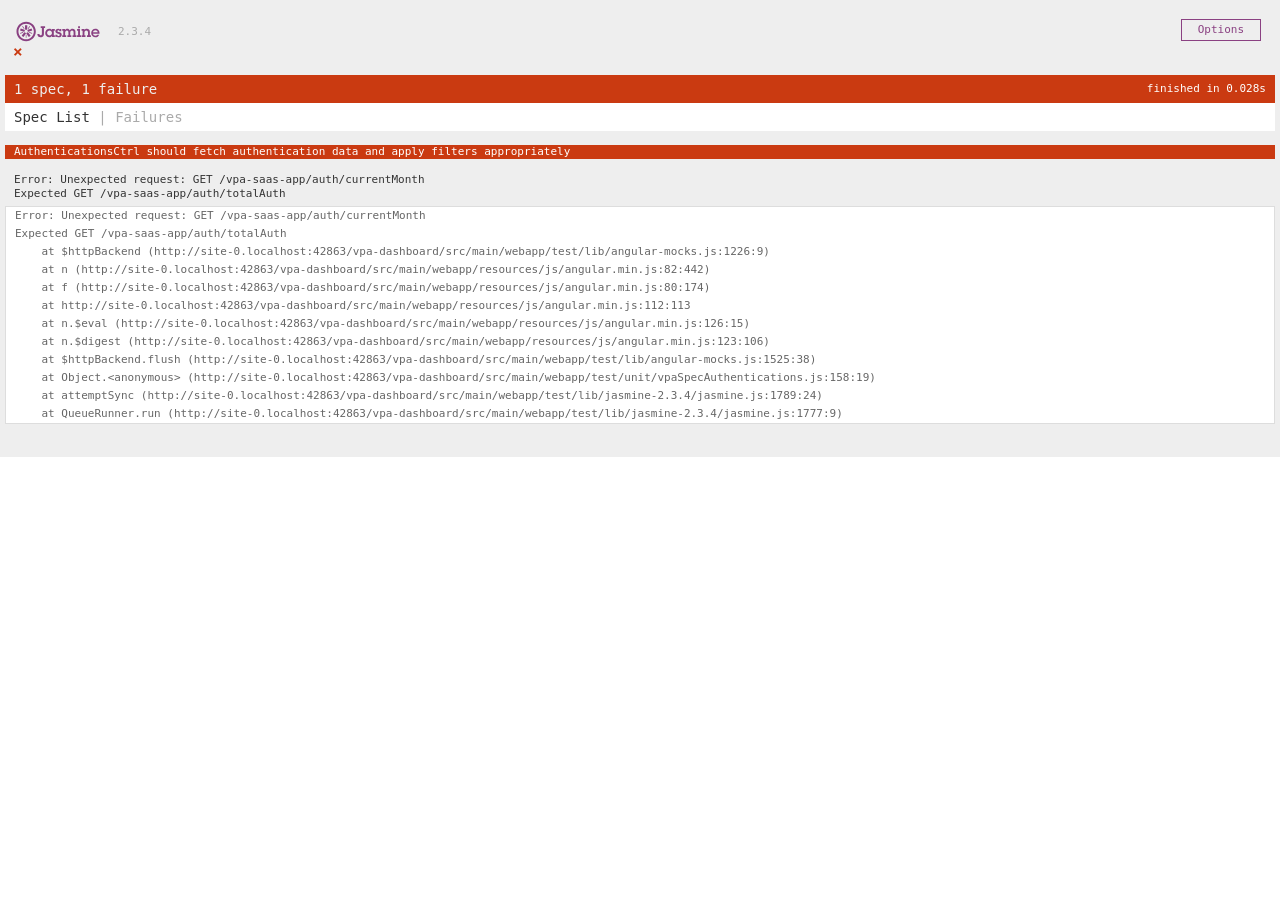
<file: vpa-dashboard/src/main/webapp/test/unit/SpecRunner.html>
<!DOCTYPE html>
<html>
<head>
	<meta charset="utf-8">
	<title>Jasmine Spec Runner v2.3.4</title>

	<link rel="shortcut icon" type="image/png" href="../lib/jasmine-2.3.4/jasmine_favicon.png">
	<link rel="stylesheet" href="../lib/jasmine-2.3.4/jasmine.css">

	<script src="../lib/jasmine-2.3.4/jasmine.js"></script>
	<script src="../lib/jasmine-2.3.4/jasmine-html.js"></script>
	<script src="../lib/jasmine-2.3.4/boot.js"></script>
	

	<script type="text/javascript" src="../../resources/js/jquery-1.11.2.js"></script>
    <script type="text/javascript" src="../../resources/js/html2canvas.js"></script>
	<script type="text/javascript" src="../../resources/js/jquery.plugin.html2canvas.js"></script>
	<script type="text/javascript" src="../../resources/js/rgbcolor.js"></script>
    <script type="text/javascript" src="../../resources/js/StackBlur.js"></script>
	<script type="text/javascript" src="../../resources/js/canvg.js"></script>
	
	<script type="text/javascript" src="../../resources/js/angular.min.js"></script>
	<script type="text/javascript" src="../../test/lib/angular-mocks.js"></script>
	<script type="text/javascript" src="../../resources/js/angular-route.min.js"></script>
	<script type="text/javascript" src="../../resources/js/ngStorage.min.js"></script>
	<script type="text/javascript" src="../../resources/js/ui-bootstrap-tpls-0.13.0.min.js"></script>
	<script type="text/javascript" src="../../resources/js/angular-footable.js"></script>
	<script type="text/javascript" src="../../resources/js/angular-vertilize.min.js"></script>
	<script src="../../resources/js/d3.v3.min.js"></script> 
	<script src="../../resources/js/d3.tip.v0.6.3.js"></script>
	<script src="../../resources/js/footable.js"></script>
	<script src="../../resources/js/angular-footable.js"></script>
	
	
	<script type="text/javascript" src="../../main.js"></script>
	<script src="../../services/sharedData.js"></script>
    <script src="../../factories/factory.js"></script>
    <script src="../../factories/commonFunctions.js"></script>
    <script type="application/javascript" src="../../filters/filters.js"></script>
    <script type="application/javascript" src="../../directives/directives.js"></script>
    <script type="application/javascript" src="../../controllers/menuController.js"></script>
    <script type="application/javascript" src="../../controllers/mainController.js"></script>
    <script type="application/javascript" src="../../controllers/loginController.js"></script>
    <script type="application/javascript" src="../../controllers/forgotPasswordController.js"></script>
    <script type="application/javascript" src="../../controllers/dashboardController.js"></script>
    <script type="application/javascript" src="../../controllers/notificationController.js"></script>
	<script type="application/javascript" src="../../controllers/viewAllUnprotectedProductsController.js"></script>
	<script type="application/javascript" src="../../controllers/viewAllCompromisedProductsController.js"></script>
	<script type="application/javascript" src="../../controllers/viewAllBuyingCFEntitiesController.js"></script>
	<script type="application/javascript" src="../../controllers/viewAllSellingCFEntitiesController.js"></script>
	<script src="../../controllers/authenticationsController.js"></script>
    <script type="application/javascript" src="../../controllers/resetPasswordController.js"></script>
	
	 <!-- <script type="text/javascript" src="vpaSpecServices.js"></script>
	<script type="text/javascript" src="vpaSpecFilters.js"></script>
	<script type="text/javascript" src="vpaSpecRoute.js"></script>
	<script type="text/javascript" src="vpaSpec.js"></script> -->
	<script type="text/javascript" src="vpaSpecAuthentications.js"></script>
</head>
<body>
</body>
</html>
</file>
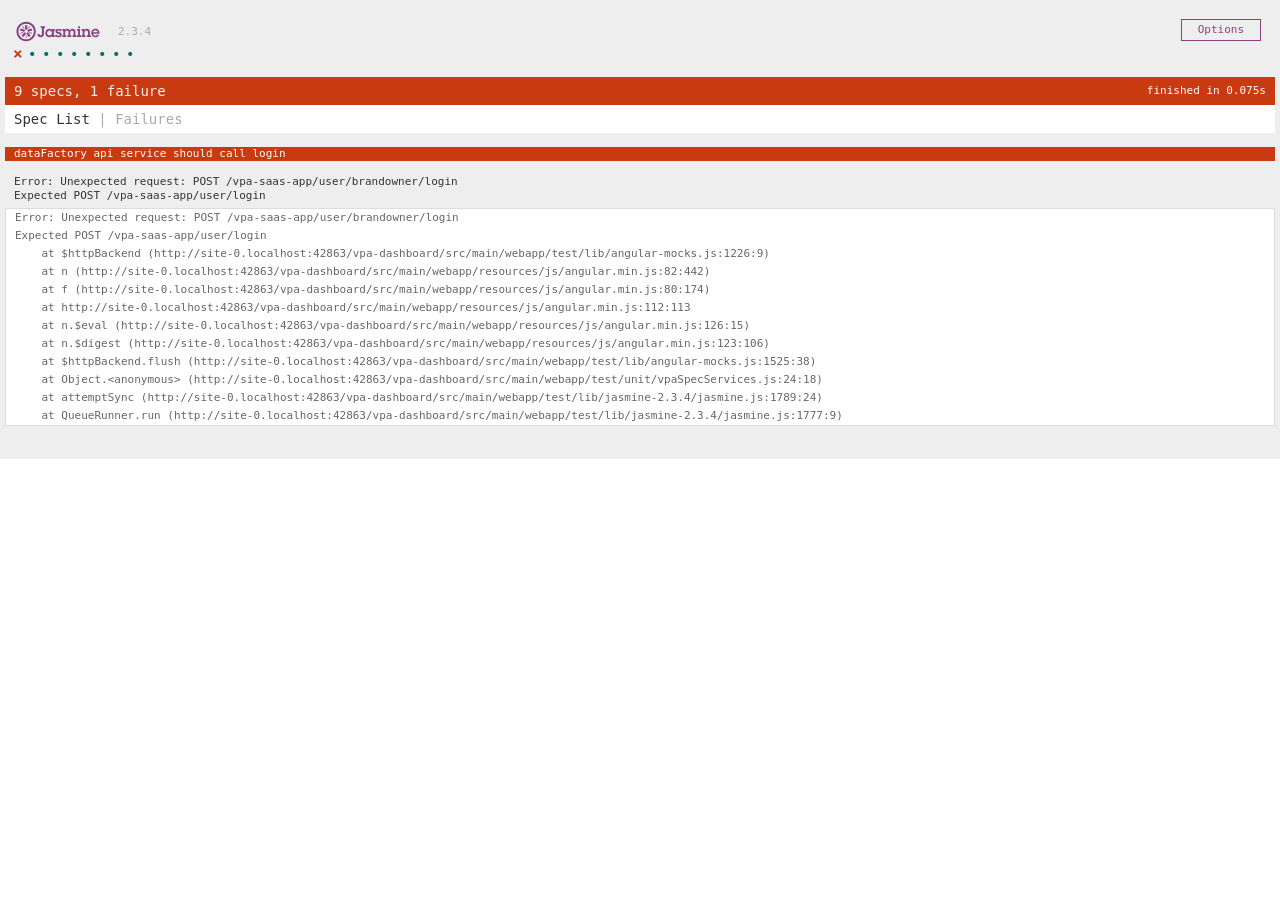
<file: vpa-dashboard/src/main/webapp/test/unit/SpecRunnerServices.html>
<!DOCTYPE html>
<html>
<head>
	<meta charset="utf-8">
	<title>Jasmine Spec Runner v2.3.4</title>

	<link rel="shortcut icon" type="image/png" href="../lib/jasmine-2.3.4/jasmine_favicon.png">
	<link rel="stylesheet" href="../lib/jasmine-2.3.4/jasmine.css">

	<script src="../lib/jasmine-2.3.4/jasmine.js"></script>
	<script src="../lib/jasmine-2.3.4/jasmine-html.js"></script>
	<script src="../lib/jasmine-2.3.4/boot.js"></script>
	

	<script type="text/javascript" src="../../resources/js/jquery-1.11.2.js"></script>
    <script type="text/javascript" src="../../resources/js/html2canvas.js"></script>
	<script type="text/javascript" src="../../resources/js/jquery.plugin.html2canvas.js"></script>
	<script type="text/javascript" src="../../resources/js/rgbcolor.js"></script>
    <script type="text/javascript" src="../../resources/js/StackBlur.js"></script>
	<script type="text/javascript" src="../../resources/js/canvg.js"></script>
	
	<script type="text/javascript" src="../../resources/js/angular.min.js"></script>
	<script type="text/javascript" src="../../test/lib/angular-mocks.js"></script>
	<script type="text/javascript" src="../../resources/js/angular-route.min.js"></script>
	<script type="text/javascript" src="../../resources/js/ngStorage.min.js"></script>
	<script type="text/javascript" src="../../resources/js/ui-bootstrap-tpls-0.13.0.min.js"></script>
	<script type="text/javascript" src="../../resources/js/angular-footable.js"></script>
	<script type="text/javascript" src="../../resources/js/angular-vertilize.min.js"></script>
	<script src="../../resources/js/d3.v3.min.js"></script> 
	<script src="../../resources/js/d3.tip.v0.6.3.js"></script>
	<script src="../../resources/js/footable.js"></script>
	<script src="../../resources/js/angular-footable.js"></script>
	
	
	<script type="text/javascript" src="../../main.js"></script>
	<script src="../../services/sharedData.js"></script>
    <script src="../../factories/factory.js"></script>
    <script src="../../factories/commonFunctions.js"></script>
    <script type="application/javascript" src="../../filters/filters.js"></script>
    <script type="application/javascript" src="../../directives/directives.js"></script>
    <script type="application/javascript" src="../../controllers/menuController.js"></script>
    <script type="application/javascript" src="../../controllers/mainController.js"></script>
    <script type="application/javascript" src="../../controllers/loginController.js"></script>
    <script type="application/javascript" src="../../controllers/forgotPasswordController.js"></script>
    <script type="application/javascript" src="../../controllers/dashboardController.js"></script>
    <script type="application/javascript" src="../../controllers/notificationController.js"></script>
	<script type="application/javascript" src="../../controllers/viewAllUnprotectedProductsController.js"></script>
	<script type="application/javascript" src="../../controllers/viewAllCompromisedProductsController.js"></script>
	<script type="application/javascript" src="../../controllers/viewAllBuyingCFEntitiesController.js"></script>
	<script type="application/javascript" src="../../controllers/viewAllSellingCFEntitiesController.js"></script>
    <script type="application/javascript" src="../../controllers/resetPasswordController.js"></script>
	
	<script type="text/javascript" src="vpaSpecServices.js"></script>
</head>
<body>
</body>
</html>
</file>
<file: vpa-dashboard/src/main/webapp/test/lib/jasmine-2.3.4/jasmine.css>
body { overflow-y: scroll; }

.jasmine_html-reporter { background-color: #eee; padding: 5px; margin: -8px; font-size: 11px; font-family: Monaco, "Lucida Console", monospace; line-height: 14px; color: #333; }
.jasmine_html-reporter a { text-decoration: none; }
.jasmine_html-reporter a:hover { text-decoration: underline; }
.jasmine_html-reporter p, .jasmine_html-reporter h1, .jasmine_html-reporter h2, .jasmine_html-reporter h3, .jasmine_html-reporter h4, .jasmine_html-reporter h5, .jasmine_html-reporter h6 { margin: 0; line-height: 14px; }
.jasmine_html-reporter .banner, .jasmine_html-reporter .symbol-summary, .jasmine_html-reporter .summary, .jasmine_html-reporter .result-message, .jasmine_html-reporter .spec .description, .jasmine_html-reporter .spec-detail .description, .jasmine_html-reporter .alert .bar, .jasmine_html-reporter .stack-trace { padding-left: 9px; padding-right: 9px; }
.jasmine_html-reporter .banner { position: relative; }
.jasmine_html-reporter .banner .title { background: url('[data-uri]') no-repeat; background: url('[data-uri]') no-repeat, none; -moz-background-size: 100%; -o-background-size: 100%; -webkit-background-size: 100%; background-size: 100%; display: block; float: left; width: 90px; height: 25px; }
.jasmine_html-reporter .banner .version { margin-left: 14px; position: relative; top: 6px; }
.jasmine_html-reporter #jasmine_content { position: fixed; right: 100%; }
.jasmine_html-reporter .version { color: #aaa; }
.jasmine_html-reporter .banner { margin-top: 14px; }
.jasmine_html-reporter .duration { color: #fff; float: right; line-height: 28px; padding-right: 9px; }
.jasmine_html-reporter .symbol-summary { overflow: hidden; *zoom: 1; margin: 14px 0; }
.jasmine_html-reporter .symbol-summary li { display: inline-block; height: 8px; width: 14px; font-size: 16px; }
.jasmine_html-reporter .symbol-summary li.passed { font-size: 14px; }
.jasmine_html-reporter .symbol-summary li.passed:before { color: #007069; content: "\02022"; }
.jasmine_html-reporter .symbol-summary li.failed { line-height: 9px; }
.jasmine_html-reporter .symbol-summary li.failed:before { color: #ca3a11; content: "\d7"; font-weight: bold; margin-left: -1px; }
.jasmine_html-reporter .symbol-summary li.disabled { font-size: 14px; }
.jasmine_html-reporter .symbol-summary li.disabled:before { color: #bababa; content: "\02022"; }
.jasmine_html-reporter .symbol-summary li.pending { line-height: 17px; }
.jasmine_html-reporter .symbol-summary li.pending:before { color: #ba9d37; content: "*"; }
.jasmine_html-reporter .symbol-summary li.empty { font-size: 14px; }
.jasmine_html-reporter .symbol-summary li.empty:before { color: #ba9d37; content: "\02022"; }
.jasmine_html-reporter .run-options { float: right; margin-right: 5px; border: 1px solid #8a4182; color: #8a4182; position: relative; line-height: 20px; }
.jasmine_html-reporter .run-options .trigger { cursor: pointer; padding: 8px 16px; }
.jasmine_html-reporter .run-options .payload { position: absolute; display: none; right: -1px; border: 1px solid #8a4182; background-color: #eee; white-space: nowrap; padding: 4px 8px; }
.jasmine_html-reporter .run-options .payload.open { display: block; }
.jasmine_html-reporter .bar { line-height: 28px; font-size: 14px; display: block; color: #eee; }
.jasmine_html-reporter .bar.failed { background-color: #ca3a11; }
.jasmine_html-reporter .bar.passed { background-color: #007069; }
.jasmine_html-reporter .bar.skipped { background-color: #bababa; }
.jasmine_html-reporter .bar.errored { background-color: #ca3a11; }
.jasmine_html-reporter .bar.menu { background-color: #fff; color: #aaa; }
.jasmine_html-reporter .bar.menu a { color: #333; }
.jasmine_html-reporter .bar a { color: white; }
.jasmine_html-reporter.spec-list .bar.menu.failure-list, .jasmine_html-reporter.spec-list .results .failures { display: none; }
.jasmine_html-reporter.failure-list .bar.menu.spec-list, .jasmine_html-reporter.failure-list .summary { display: none; }
.jasmine_html-reporter .results { margin-top: 14px; }
.jasmine_html-reporter .summary { margin-top: 14px; }
.jasmine_html-reporter .summary ul { list-style-type: none; margin-left: 14px; padding-top: 0; padding-left: 0; }
.jasmine_html-reporter .summary ul.suite { margin-top: 7px; margin-bottom: 7px; }
.jasmine_html-reporter .summary li.passed a { color: #007069; }
.jasmine_html-reporter .summary li.failed a { color: #ca3a11; }
.jasmine_html-reporter .summary li.empty a { color: #ba9d37; }
.jasmine_html-reporter .summary li.pending a { color: #ba9d37; }
.jasmine_html-reporter .summary li.disabled a { color: #bababa; }
.jasmine_html-reporter .description + .suite { margin-top: 0; }
.jasmine_html-reporter .suite { margin-top: 14px; }
.jasmine_html-reporter .suite a { color: #333; }
.jasmine_html-reporter .failures .spec-detail { margin-bottom: 28px; }
.jasmine_html-reporter .failures .spec-detail .description { background-color: #ca3a11; }
.jasmine_html-reporter .failures .spec-detail .description a { color: white; }
.jasmine_html-reporter .result-message { padding-top: 14px; color: #333; white-space: pre; }
.jasmine_html-reporter .result-message span.result { display: block; }
.jasmine_html-reporter .stack-trace { margin: 5px 0 0 0; max-height: 224px; overflow: auto; line-height: 18px; color: #666; border: 1px solid #ddd; background: white; white-space: pre; }
</file>
